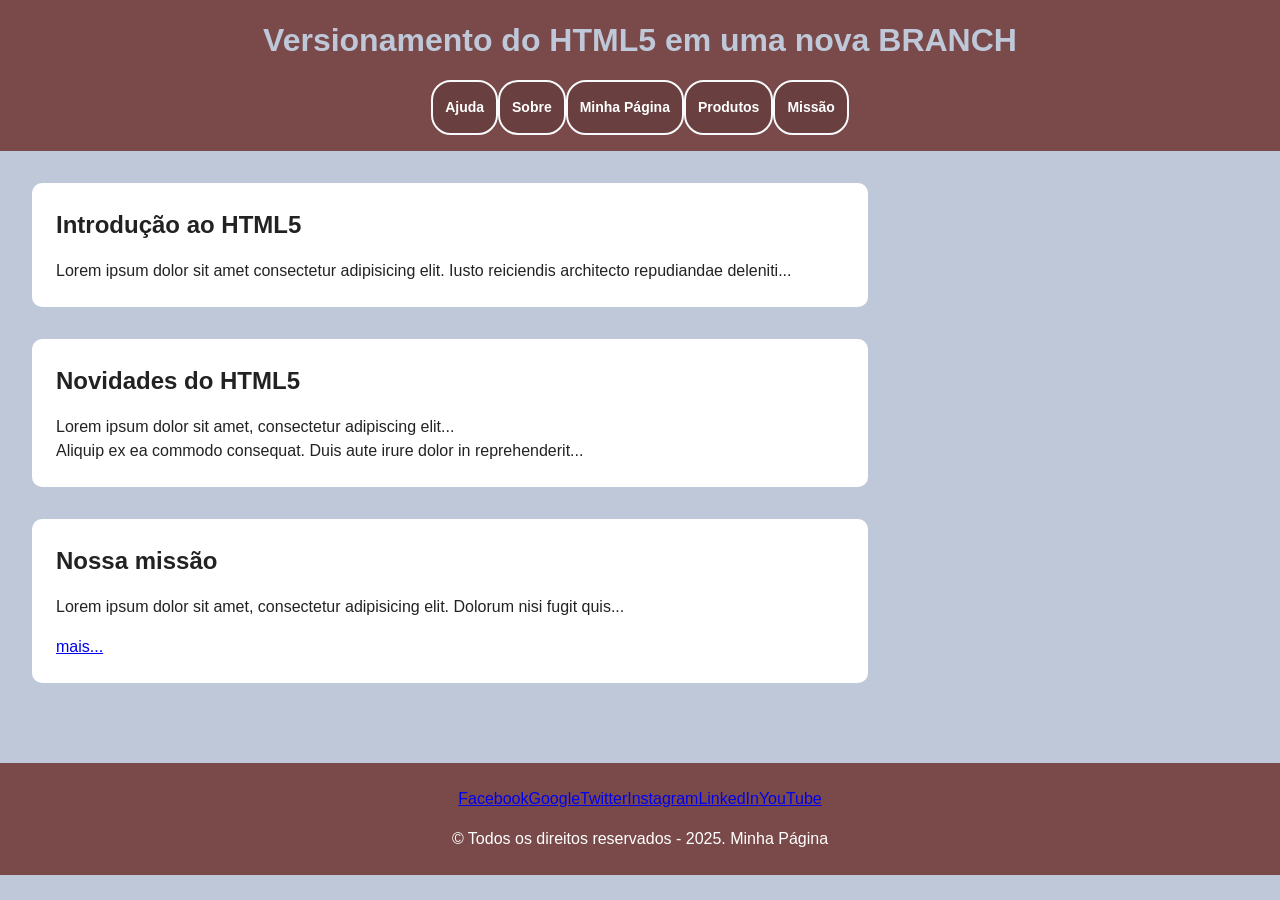
<file: index.html>
<!DOCTYPE html>
<html lang="pt-BR">
  <head>
    <meta charset="UTF-8">
    <meta name="viewport" content="width=device-width, initial-scale=1">
    <title>Base das Páginas</title>
    <link rel="stylesheet" href="./assets/css/estilo.css">
  </head>
  <body>
    <header class="topo">
      <h1>Versionamento do HTML5 em uma nova BRANCH</h1>
      <nav class="menu">
        <a href="./assets/page/ajuda.html">Ajuda</a>
        <a href="./assets/page/sobre.html">Sobre</a>
        <a href="./assets/page/minha-primeira-pagina.html">Minha Página</a>
        <a href="./assets/page/produtos/produtos.html">Produtos</a>
        <a href="./assets/page/missao.html">Missão</a>
      </nav>
    </header>

    <main class="conteudo">
      <section class="secao">
        <h2>Introdução ao HTML5</h2>
        <aside class="texto">
          <p>Lorem ipsum dolor sit amet consectetur adipisicing elit. Iusto reiciendis architecto repudiandae deleniti...</p>
        </aside>
      </section>

      <section class="secao">
        <h2>Novidades do HTML5</h2>
        <aside class="texto">
          <p>Lorem ipsum dolor sit amet, consectetur adipiscing elit...</p>
          <p>Aliquip ex ea commodo consequat. Duis aute irure dolor in reprehenderit...</p>
        </aside>
      </section>

      <section class="secao">
        <h2>Nossa missão</h2>
        <p>Lorem ipsum dolor sit amet, consectetur adipisicing elit. Dolorum nisi fugit quis...</p>
        <a href="./assets/page/missao.html">mais...</a>
      </section>
    </main>

    <footer class="rodape">
      <nav class="social">
        <ul>
          <li><a href="https://www.facebook.com" target="_blank">Facebook</a></li>
          <li><a href="https://google.com" target="_blank">Google</a></li>
          <li><a href="https://www.twitter.com" target="_blank">Twitter</a></li>
          <li><a href="https://www.instagram.com" target="_blank">Instagram</a></li>
          <li><a href="https://www.linkedin.com" target="_blank">LinkedIn</a></li>
          <li><a href="https://www.youtube.com" target="_blank">YouTube</a></li>
        </ul>
      </nav>
      <p>&copy; Todos os direitos reservados - 2025. Minha Página</p>
    </footer>
  </body>
</html>
</file>
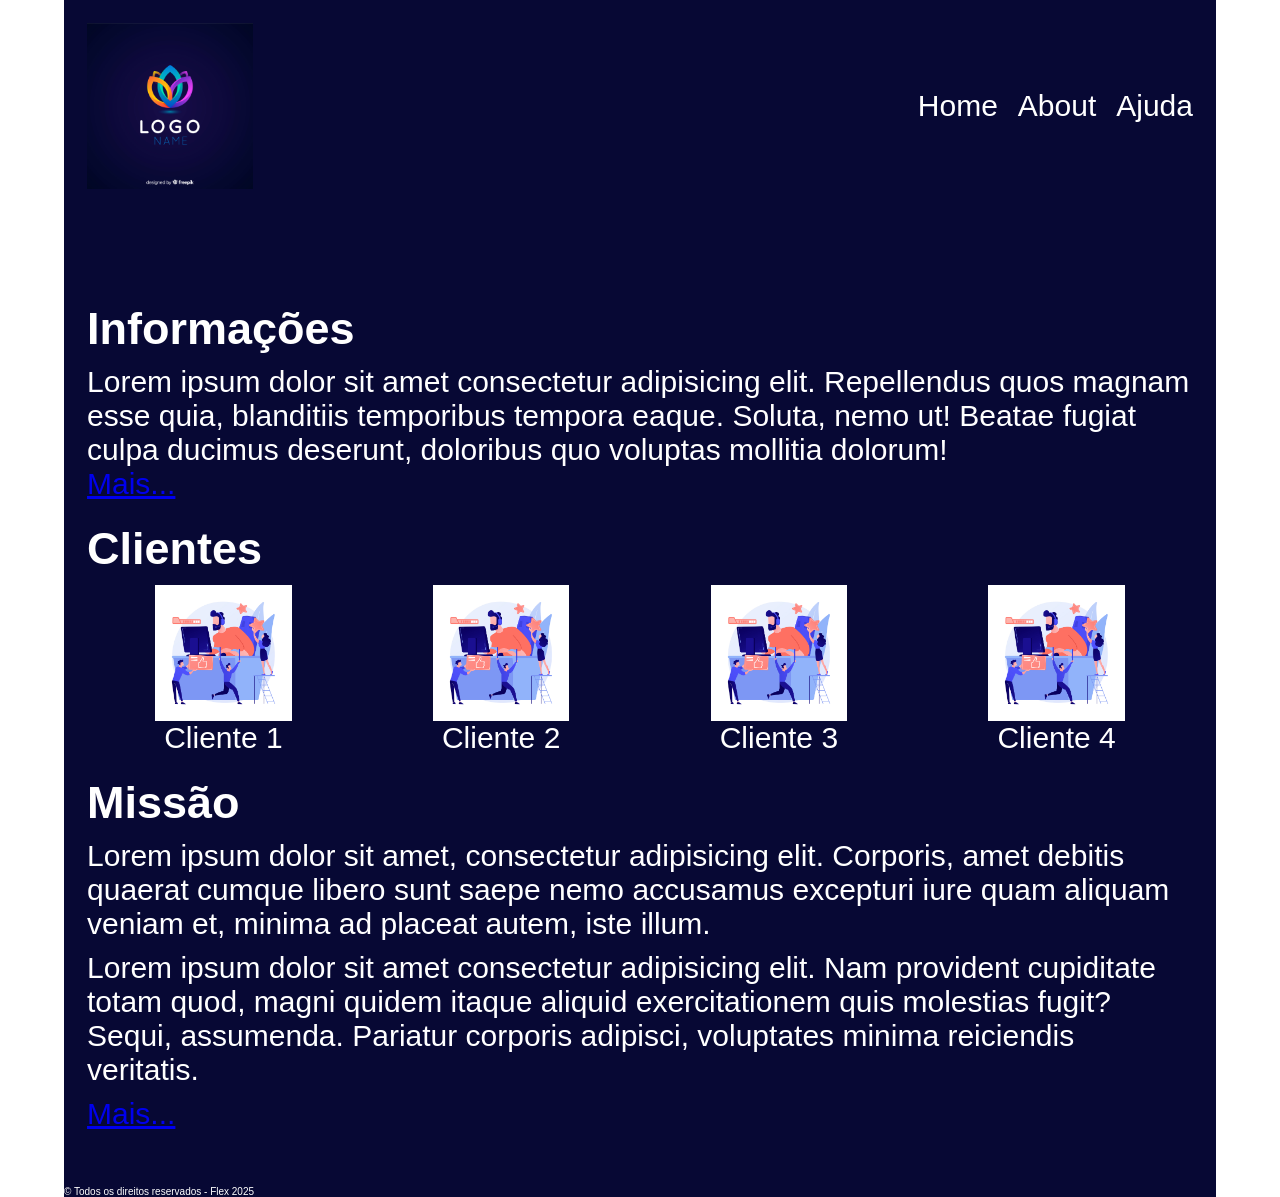
<file: layout/flex1.html>
<!DOCTYPE html>
<html lang="pt-br">
  <head>
    <meta charset="UTF-8" />
    <meta name="viewport" content="width=device-width, initial-scale=1.0" />
    <title>Layout-1 Flex</title>
    <link rel="stylesheet" href="./css/flex-1.css" />
  </head>
  <body>
    <div class="container">
      
      <header class="cabecalho">
        <img class="logo" src="./img/logo.jpg" alt="Folhas coloridas" />
        <nav class="menu">
          <ul>
            <li>Home</li>
            <li>About</li>
            <li>Ajuda</li>
          </ul>
        </nav>
      </header>
      
      <main class="conteudo">
        
        <section>
          <h2>Informações</h2>
          <aside>
            <p>
              Lorem ipsum dolor sit amet consectetur adipisicing elit.
              Repellendus quos magnam esse quia, blanditiis temporibus tempora
              eaque. Soluta, nemo ut! Beatae fugiat culpa ducimus deserunt,
              doloribus quo voluptas mollitia dolorum!
            </p>
            <a href="#">Mais...</a>
          </aside>
        </section>

        <section>
          <h2>Clientes</h2>
          <div>
            <figure>
              <img src="./img/img-01-cliente.jpg" alt="Pessoas trabalhando" />
              <figcaption>Cliente 1</figcaption>
            </figure>
            <figure>
              <img src="./img/img-01-cliente.jpg" alt="Pessoas trabalhando" />
              <figcaption>Cliente 2</figcaption>
            </figure>
            <figure>
              <img src="./img/img-01-cliente.jpg" alt="Pessoas trabalhando" />
              <figcaption>Cliente 3</figcaption>
            </figure>
            <figure>
              <img src="./img/img-01-cliente.jpg" alt="Pessoas trabalhando" />
              <figcaption>Cliente 4</figcaption>
            </figure>
          </div>
        </section>

        <section>
          <h2>Missão</h2>
          <p>
            Lorem ipsum dolor sit amet, consectetur adipisicing elit. Corporis,
            amet debitis quaerat cumque libero sunt saepe nemo accusamus
            excepturi iure quam aliquam veniam et, minima ad placeat autem, iste
            illum.
          </p>
          <p>
            Lorem ipsum dolor sit amet consectetur adipisicing elit. Nam
            provident cupiditate totam quod, magni quidem itaque aliquid
            exercitationem quis molestias fugit? Sequi, assumenda. Pariatur
            corporis adipisci, voluptates minima reiciendis veritatis.
          </p>
          <a href="#">Mais...</a>
        </section>

      </main>

      <footer class="rodape">
        <p>&copy; Todos os direitos reservados - Flex 2025</p>
      </footer>

    </div>
    
  </body>
</html>
</file>
<file: assets/css/estilo.css>
* {
    margin: 0;
    padding:0;
    box-sizing: border-box;
    
}
   
body{
    font-family: Arial, Helvetica, sans-serif;
    background-color:rgb(191, 200, 216);
    color: #222;
    line-height: 1.5;
}

.topo{
    background-color:rgb(122, 74, 74);
    color:rgb(191, 200, 216);
    padding: 1rem 2rem;

    display: flex;
    flex-direction: column;
    align-items:center;
    gap: 1rem;
}

.topo h1{
    font-size: 2rem;
    text-align: justify;
}
.menu{
    display: flex;
    flex-wrap: wrap;
    justify-content: center;
    gap: 1 rem;
}

.menu a {
  color: white;
  text-decoration: none;
  font-weight: bold;
  font-size: 14px;
  background: rgba(7, 6, 6, 0.15);
  padding: 15px 12px;
  border-radius: 20px;
  border: 2px #f9fafb solid;
  transition: 0.3s;
}

.menu a:hover{
    background: rgb(238, 174, 174);
    color:bisque;
}

.conteudo {
  display: flex;              
  flex-direction: column;
  gap: 2rem;
  padding: 2rem;
  max-width: 900px;
  margin:0%;
}
.secao {
  background: white;
  padding: 1.5rem;
  border-radius: 10px;
 

  display: flex;             
  flex-direction: column;
  gap: 1rem;
}

.texto {
  text-align: justify;
}

.rodape{
    background-color: rgb(122, 74, 74);
    color: white;
    padding: 1.5rem;
    margin-top: 3rem;

    display: flex;
    flex-direction: column;
    align-items: center;
    gap: 1rem;
}

.social ul{
    list-style: none;
    display: flex;
}
</file>
<file: layout/css/flex-1.css>
*{
    margin: 0;
    padding: 0;
    box-sizing: border-box;
}
 
html{
    font-size:62.5%;/*Tendo como base 16px o valor é 10px*/
    font-family: Verdana,sans-serif;
}
 
body{
    width: 100vw;
    height: 100vh;
}
 
.logo{
    max-width: 15%;
}
 
.container{
    width: 90%;
    background: #070834;
    display: flex;
    flex-direction: column;
    justify-content: space-between;
    gap: 10px;
    margin:0 auto;
    color: #fff;
}
 
.cabecalho{
    width: 100%;
    height: 15%;
    display: flex;
    justify-content: space-between;
    align-items: center;
    padding: 2%;
    margin-bottom: 5%;
}
 
.menu ul{
    width: 100%;
    display: flex;
    list-style: none;
    gap:20px;
    font-size: 3rem;
}
 
.conteudo section div figure img{
    max-width: 50%;
}
 
 
.conteudo{
    width: 100%;
    height: 70%;
    font-size: 3rem;
    padding: 2%;
}
 
.conteudo section{
    display: flex;
    flex-direction: column;
    gap:10px;
    margin-bottom: 2%;
}
 
.conteudo section div{
    display: flex;
    gap:5px;
}
 
.conteudo section div figure{
    display: inline-block;
    margin: 0 auto;
    display: flex;
    justify-content: center;
    align-items: center;
    flex-direction: column;
}
</file>
